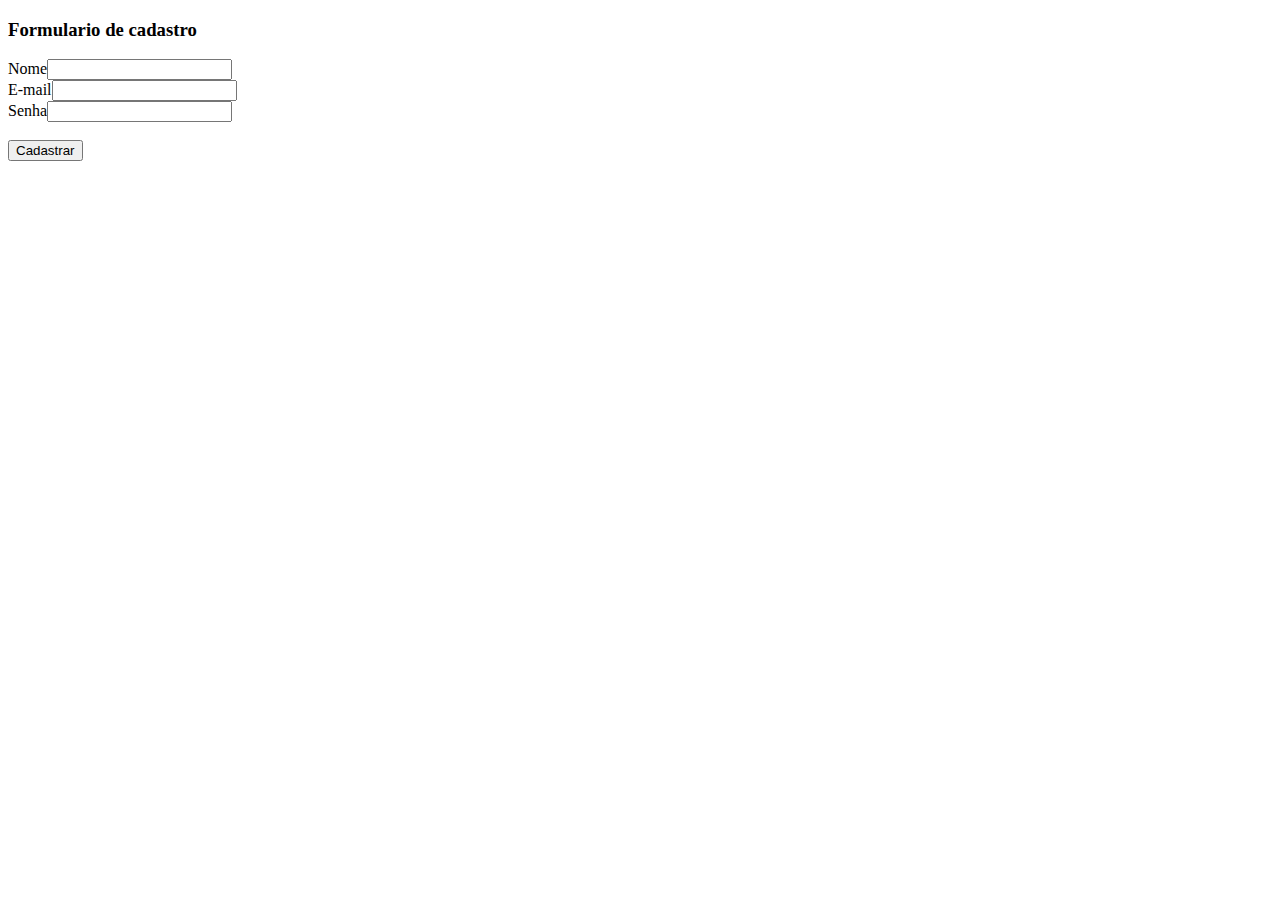
<file: exercicio.html>
<!DOCTYPE html>
<html lang="en">
<head>
    <meta charset="UTF-8">
    <meta name="viewport" content="width=device-width, initial-scale=1.0">
    <title>Document</title>
</head>
<body>
    <H3>Formulario de cadastro</H3>
    <form>  
        <label for="nome">Nome</label><input type="text" id="nome"> <br/>
        <label for="email">E-mail</label><input type="email" id="email"><br/>
        <label for="senha">Senha</label><input type="password" id="senha"> <br/> <br/>
       <button type="button">Cadastrar</button>
    </form>
</body>
</html>
</file>
